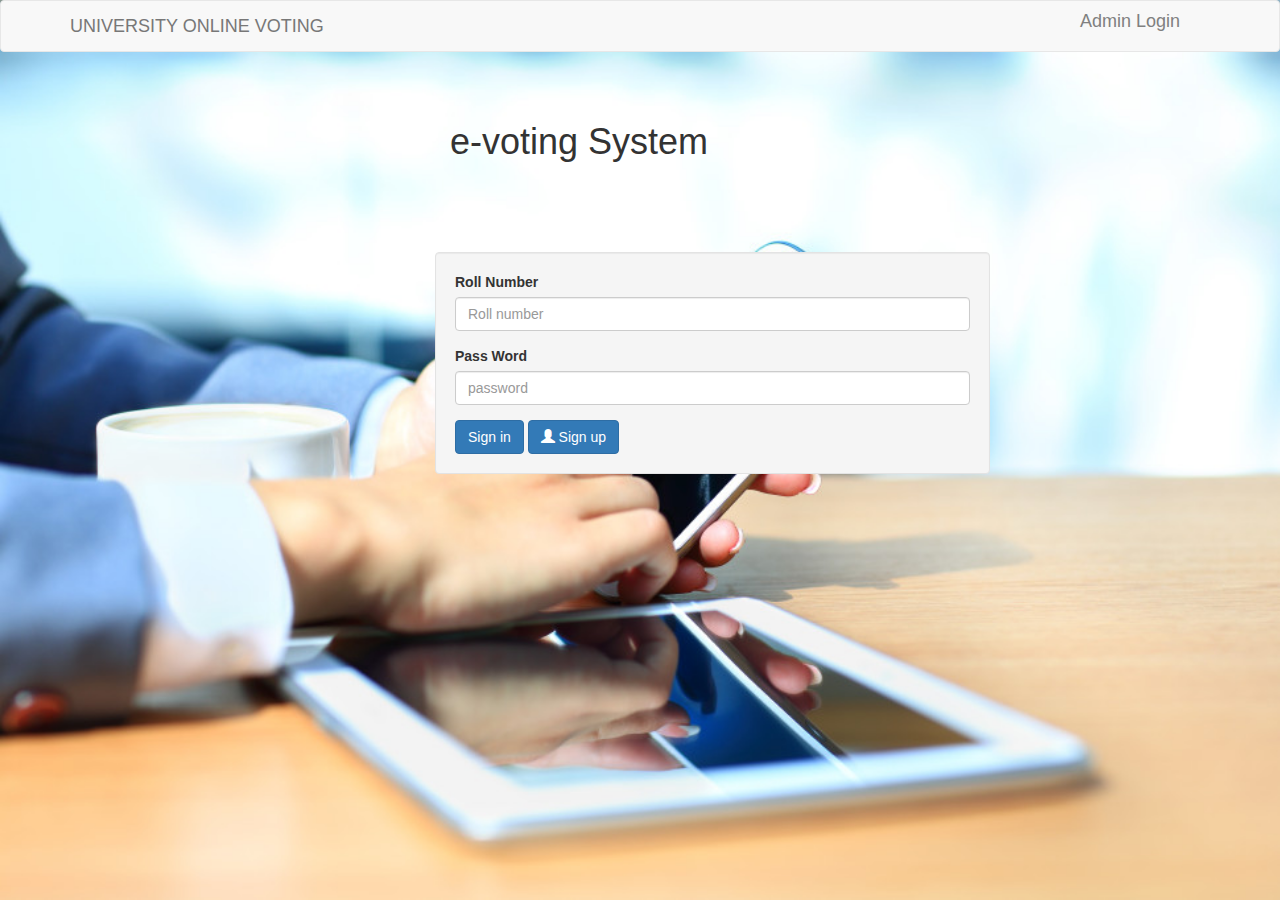
<file: index.html>
<!DOCTYPE html>
<html>
<head>
    <meta charset="utf-8">
    <meta http-equiv="X-UA-Compatible" content="IE=edge">
    <meta name="viewport" content="width=device-width, initial-scale=1">

	<title>E-Voting</title>

	<link href="css/bootstrap.min.css" rel="stylesheet">
	<link href="css/style.css" rel="stylesheet">
    <!--<script src="https://code.jquery/jquery-3.1.0.min.js"> </script>-->
	<script type="text/javascript" src="js/voting.js"></script>
</head>
<body>
 <nav class="navbar navbar-default ">
      <div class="container">
        <div class="navbar-header">
          <a class="navbar-brand" href="#" id="maintitle">UNIVERSITY ONLINE VOTING </a>
        </div>
        <div id="navbar" class="collapse navbar-collapse">

        <a href="adminlogin.html" id="heading" class="navbar-brand"> Admin Login </a>

        </div>
      </div>
    </nav> 

 <div class="container" style="margin-top:50px;">
	      <h1 class="col-md-offset-4">e-voting System </h1>
	         
     </div>
 
  <section id="main">

               <div class="container">

                <div class="row">

                    <div class="col-md-6 col-md-offset-4">
                      <form id="login" action="voting.html" class="well">

                       <!--<div class="form-group">
                            <label>User name</label>
                            <input type="text" class="form-control" placeholder="name" name="username">
                        </div>

                         <div class="form-group">
                            <label> Email </label>
                            <input type="Email" class="form-control" placeholder="email" name="email">
                        </div> -->

                        <div class="form-group">
                            <label> Roll Number </label>
                            <input type="Number" class="form-control" placeholder="Roll number" name="rollnumber">
                        </div>

                        <div class="form-group">
                            <label> Pass Word </label>
                            <input type="password" class="form-control" placeholder="password" name="password">
                        </div>
                        <button type="submit" class="btn btn-primary" name="signin" > Sign in</button>
                        <a type="submit" class="btn btn-primary" name="signup" data-toggle="modal" data-target="#addpage" href="#"> <span class="glyphicon glyphicon-user"> </span> Sign up</a>
                        
                      </form>


                    </div>
                </div>
                
             </div>

        </section> 

        <!-- THIS IS THE MODAL SECTION ADDPAGE ADMIN AND APPLY -->

               <div class="modal fade" id="addpage" tabindex="-1" role="dialog" aria-labelledby="myModalLabel">
		  <div class="modal-dialog" role="document">
		    <div class="modal-content">
		      <form>
		          <div class="modal-header">
		              <button type="button" class="close" data-dismiss="modal" aria-label="Close"><span aria-hidden="true">&times;</span></button>
		              <h4 class="modal-title" id="myModalLabel">Student Information</h4>
		           </div>
		                <div class="modal-body">
		                 
		                  <form id="signup" action="voting.html" class="well">

	                       <div class="form-group">
	                            <label>User name</label>
	                            <input type="text" class="form-control" placeholder="username" name="username">
	                        </div>

	                         <div class="form-group">
	                            <label> Email </label>
	                            <input type="Email" class="form-control" placeholder="email" name="email">
	                         </div> 

	                        <div class="form-group">
	                            <label> Roll Number </label>
	                            <input type="Number" class="form-control" placeholder="Roll number" name="rollnumber">
	                        </div>

                        <div class="form-group">
                            <label> Pass Word </label>
                            <input type="password" class="form-control" placeholder="password" name="password">
                        </div>

                        <div class="form-group">
                            <label> Academic Year</label>
                            <input type="number" class="form-control" placeholder="Academic Year" name="password">
                        </div>
    
                      </form>  


	                <div class="modal-footer">               
	                  <button type="submit" class="btn btn-primary"> <span class="glyphicon glyphicon-hand-right"></span> Sign up</button>
	                </div>
             </div>
        </form>
    </div>
  </div>
</div>

                <!-- Admin Modal -->

               <div class="modal fade" id="admin" tabindex="-1" role="dialog" aria-labelledby="myModalLabel">
      <div class="modal-dialog" role="document">
        <div class="modal-content">
          <form>
              <div class="modal-header">
                  <button type="button" class="close" data-dismiss="modal" aria-label="Close"><span aria-hidden="true">&times;</span></button>
                  <h4 class="modal-title" id="myModalLabel">Administration Login</h4>
               </div>
                    <div class="modal-body">
                     
                      <form id="signup" action="voting.html" class="well">

                           <div class="form-group">
                              <label> User</label>
                              <input type="Email" class="form-control" placeholder="email" name="email">
                           </div> 

                          <div class="form-group">
                              <label> Pass Word </label>
                              <input type="Number" class="form-control" placeholder="password" name="rollnumber">
                          </div>
    
                      </form>  


                  <div class="modal-footer">               
                    <button type="submit" class="btn btn-primary"> <span class="glyphicon"></span>Login</button>
                  </div>
             </div>
        </form>
    </div>
  </div>
</div>
   
         <!-- APPLICATION MODAL -->

               <div class="modal fade" id="apply" tabindex="-1" role="dialog" aria-labelledby="myModalLabel">
      <div class="modal-dialog" role="document">
        <div class="modal-content">
          <form>
              <div class="modal-header">
                  <button type="button" class="close" data-dismiss="modal" aria-label="Close"><span aria-hidden="true">&times;</span></button>
                  <h4 class="modal-title" id="myModalLabel">Apply Here</h4>
               </div>
                    <div class="modal-body">
                     
                      <form id="signup" action="voting.html" class="well">

                         <div class="form-group">
                              <label>Names </label>
                              <input type="text" class="form-control" placeholder="username" name="username">
                          </div>

                           <div class="form-group">
                              <label> Email </label>
                              <input type="Email" class="form-control" placeholder="email" name="email">
                           </div> 

                          <div class="form-group">
                              <label> Roll Number </label>
                              <input type="Number" class="form-control" placeholder="Roll number" name="rollnumber">
                          </div>
                          
                          <div class="form-group">
                              <label> Post </label>
                              <input type="text" class="form-control" placeholder="insertp ost" name="psot">
                          </div>

                        <div class="form-group">
                            <label>Attach your Profile </label>
                            <input type="password" class="form-control" placeholder="password" name="password">
                        </div>

                        <div class="form-group">
                            <label>Attach your cv.</label>
                            <input type="password" class="form-control" placeholder="password" name="password">
                        </div>
    
                      </form>  


                  <div class="modal-footer">               
                    <button type="submit" class="btn btn-primary"> <span class="glyphicon glyphicon-ok"></span> Apply </button>
                  </div>
             </div>
        </form>
    </div>
  </div>
</div>
     
<!-- Bootstrap core JavaScript
    ================================================== -->
    <!-- Placed at the end of the document so the pages load faster -->
    <script src="https://ajax.googleapis.com/ajax/libs/jquery/1.12.4/jquery.min.js"></script>
    <script src="js/bootstrap.min.js"> </script>

 </body>
</html>
</file>
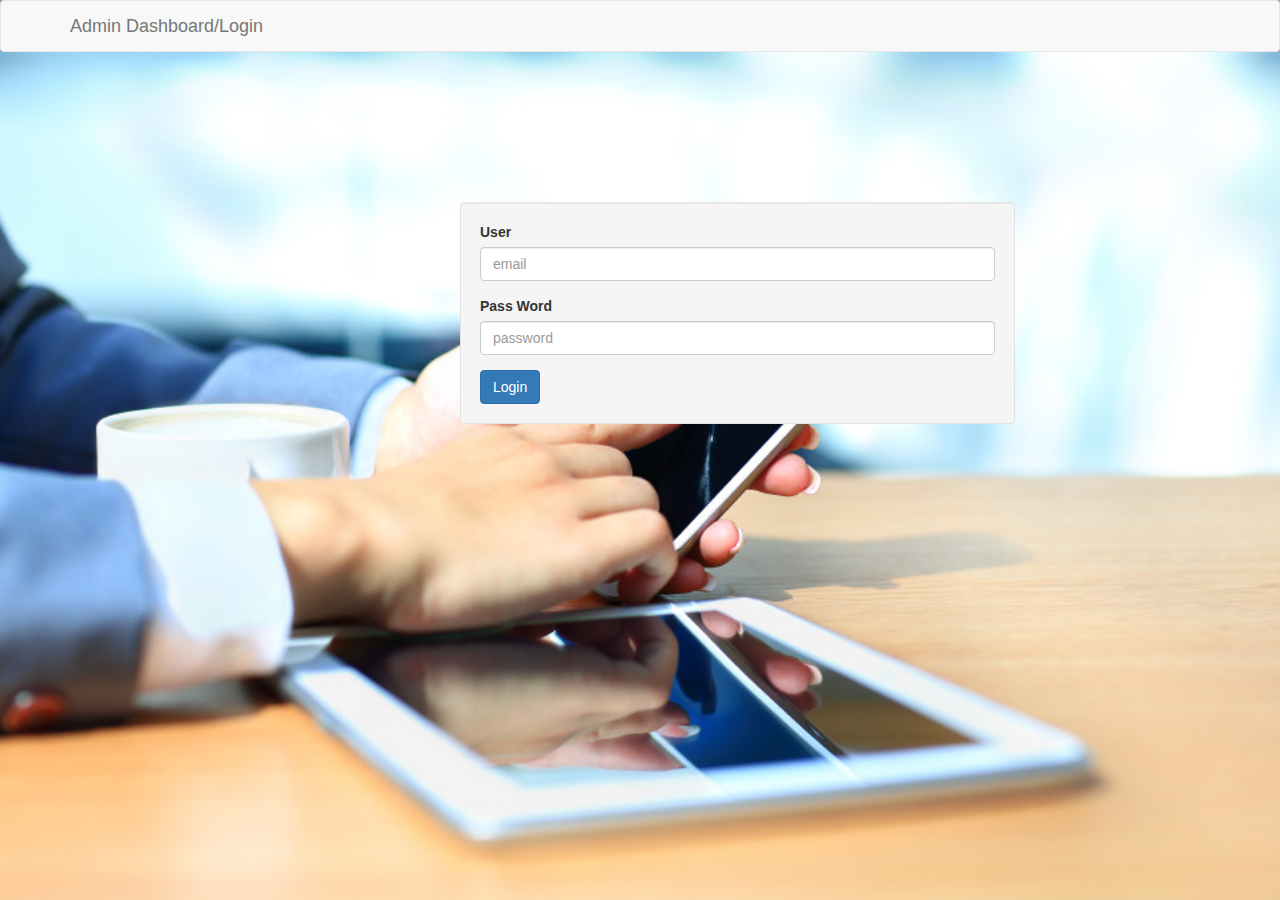
<file: adminlogin.html>
<!DOCTYPE html>
<html>
<head>
    <meta charset="utf-8">
    <meta http-equiv="X-UA-Compatible" content="IE=edge">
    <meta name="viewport" content="width=device-width, initial-scale=1">

	<title>Admin Login</title>

	<link href="css/bootstrap.min.css" rel="stylesheet">
	<link href="css/style.css" rel="stylesheet">
    <!--<script src="https://code.jquery/jquery-3.1.0.min.js"> </script>-->
	<script type="text/javascript" src="js/voting.js"></script>
</head>
<body>
 <nav class="navbar navbar-default ">
      <div class="container">
        <div class="navbar-header">
          <a class="navbar-brand" href="#" id="maintitle">Admin Dashboard/Login</a>
        </div>
        <div id="navbar" class="collapse navbar-collapse">

        <a href="admin.html">  </a>

        </div>
      </div>
    </nav> 

 <div class="container" style="margin-top:50px;">
	      <h1 class="col-md-offset-4"> </h1>
	         
     </div>
 
  <section id="main2">

               <div class="container">

                <div class="row">

                    <div class="col-md-6 col-md-offset-4">
                      <form id="signup" action="dashboard.html" class="well">

                           <div class="form-group">
                              <label> User</label>
                              <input type="Email" class="form-control" placeholder="email" name="email">
                           </div> 

                          <div class="form-group">
                              <label> Pass Word </label>
                              <input type="password" class="form-control" placeholder="password" name="rollnumber">
                          </div>
                          
                          <button type="submit" class="btn btn-primary "> <span class="glyphicon"></span>Login</button>
                      </form>  
                    </form>
                    </div>
                </div>
                
             </div>

        </section> 

     
<!-- Bootstrap core JavaScript
    ================================================== -->
    <!-- Placed at the end of the document so the pages load faster -->
    <script src="https://ajax.googleapis.com/ajax/libs/jquery/1.12.4/jquery.min.js"></script>
    <script src="js/bootstrap.min.js"> </script>

 </body>
</html>
</file>
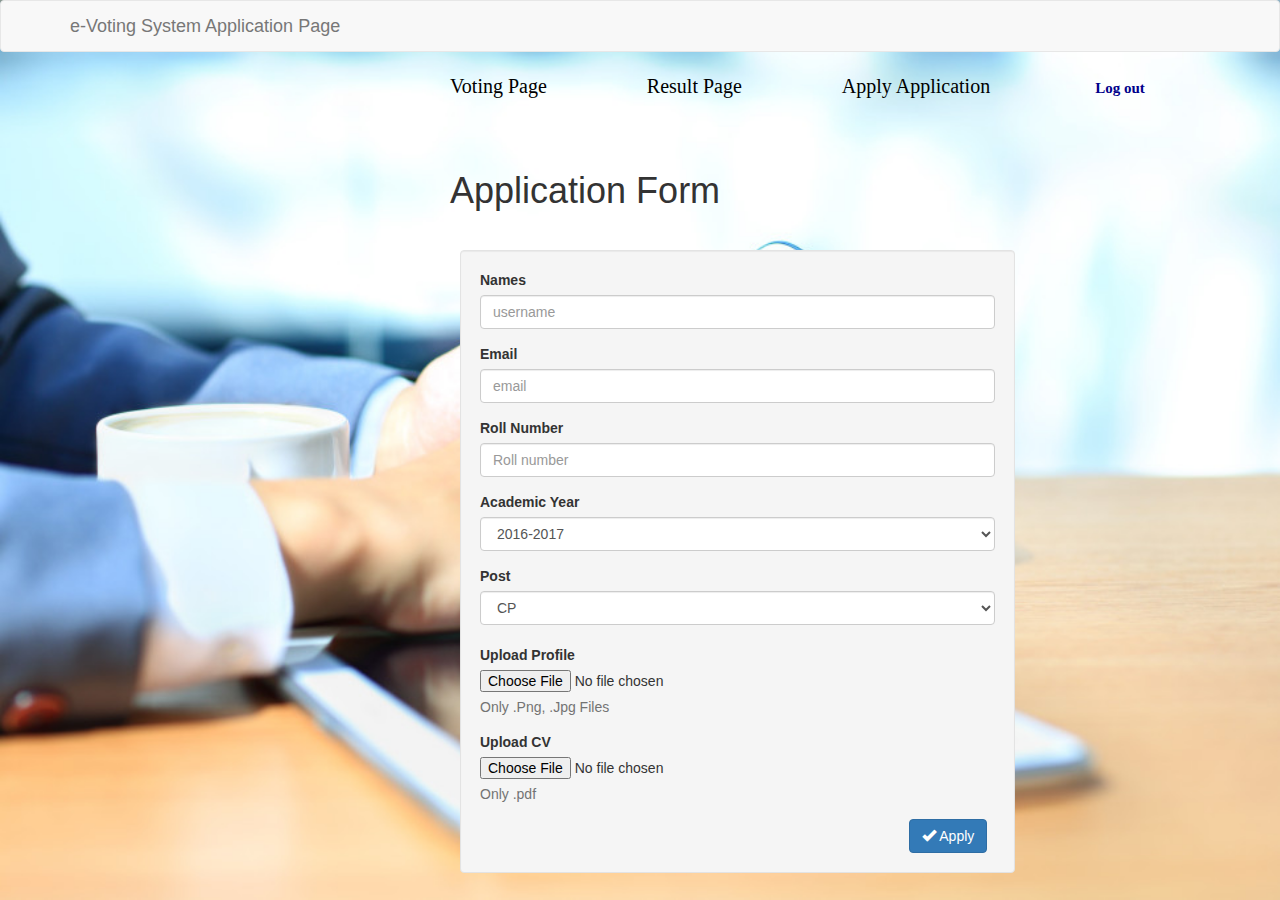
<file: apply.html>
<!DOCTYPE html>
<html>
<head>
    <meta charset="utf-8">
    <meta http-equiv="X-UA-Compatible" content="IE=edge">
    <meta name="viewport" content="width=device-width, initial-scale=1">

	<title>Apply Here</title>

	<link href="css/bootstrap.min.css" rel="stylesheet">
	<link href="css/style.css" rel="stylesheet">
    <!--<script src="https://code.jquery/jquery-3.1.0.min.js"> </script>-->
	<script type="text/javascript" src="js/voting.js"></script>
</head>
<body>
 <nav class="navbar navbar-default ">
      <div class="container">
        <div class="navbar-header">
          <a class="navbar-brand" href="#" id="maintitle">e-Voting System Application Page </a>
        </div>
        <div id="navbar" class="collapse navbar-collapse">

        <a href="admin.html">  </a>

        </div>
      </div>
    </nav> 
    <div class="container">
      <a  href="voting.html" style="margin-left:;font-family:georgia;font-size:20px; text-decoration:none;color:black;" id="vote1" class="col-md-offset-4">Voting Page </a>
      <a  href="results.html" style="margin-left:;font-family:georgian;font-size:20px;text-decoration:none;color:black;" id="result1" class="col-md-offset-1">Result Page </a>
      <a  href="apply.html" style="margin-left:;font-family:georgian;font-size:20px;text-decoration:none;color:black;" id="result1" class="col-md-offset-1">Apply Application </a>
      <a  href="index.html" style="margin-left:100px;font-family:georgia;text-decoration:none;color:darkblue;font-weight:bold;font-size:15px;" id="logout">Log out</a> 
      <!-- <h4 style="float:left; font-weight:bold; font-family:georgia;color:darkblue;"> Hi Willy</h4> -->
    </div>
 <div class="container" style="margin-top:50px;">
	      <h1 class="col-md-offset-4"> Application Form </h1>
	         
     </div>
 
  <section id="main1">

               <div class="container">

                <div class="row">

                    <div class="col-md-6 col-md-offset-4">
                      <form id="login" action="voting.html" class="well">

                        <form id="signup" action="voting.html" class="well">

                         <div class="form-group">
                              <label>Names </label>
                              <input type="text" class="form-control" placeholder="username" name="username">
                          </div>

                           <div class="form-group">
                              <label> Email </label>
                              <input type="Email" class="form-control" placeholder="email" name="email">
                           </div> 

                          <div class="form-group">
                              <label> Roll Number </label>
                              <input type="Number" class="form-control" placeholder="Roll number" name="rollnumber">
                          </div>

                          <div class="form-group">
                               <label> Academic Year </label>  
                              <select class="form-control">
                                 <option value="Academic year"> 2016-2017 </option>
                               </select>
                          </div>

                        <div>
                            <label> Post </label>  
                              <select class="form-control">
                                 <option value="Cp"> CP </option>
                                 <option value="cpa"> CPA </option>
                                 <option value="Advisors">Advisor</option>
                               </select>

                            </div>
                           <br>

                           <div class="form-group">

                             <label> Upload Profile </label>  
                              <input type="file">
                              <p class="help-block"> Only .Png, .Jpg Files </p>
                           </div>
                          <div class="form-group">

                            <label> Upload CV</label>  
                            <input type="file">
                            <p class="help-block"> Only .pdf </p>
                           </div> 

                            <button style="" type="submit" class="btn btn-primary col-md-offset-10"> <span class="glyphicon glyphicon-ok"></span> Apply </button>

                    </form>
                    </div>
                </div>
                
             </div>

        </section>

        <!-- <footer class="footer text-center" style="padding:10px;background:;">
            <h3 style="color:black;font-size:20px;color:lightgrey;">e-Voting system.&copy 2017 <small> Powered by ICT Club.</small>    </h3>          
           </footer>  -->

     
<!-- Bootstrap core JavaScript
    ================================================== -->
    <!-- Placed at the end of the document so the pages load faster -->
    <script src="https://ajax.googleapis.com/ajax/libs/jquery/1.12.4/jquery.min.js"></script>
    <script src="js/bootstrap.min.js"> </script>

 </body>
</html>
</file>
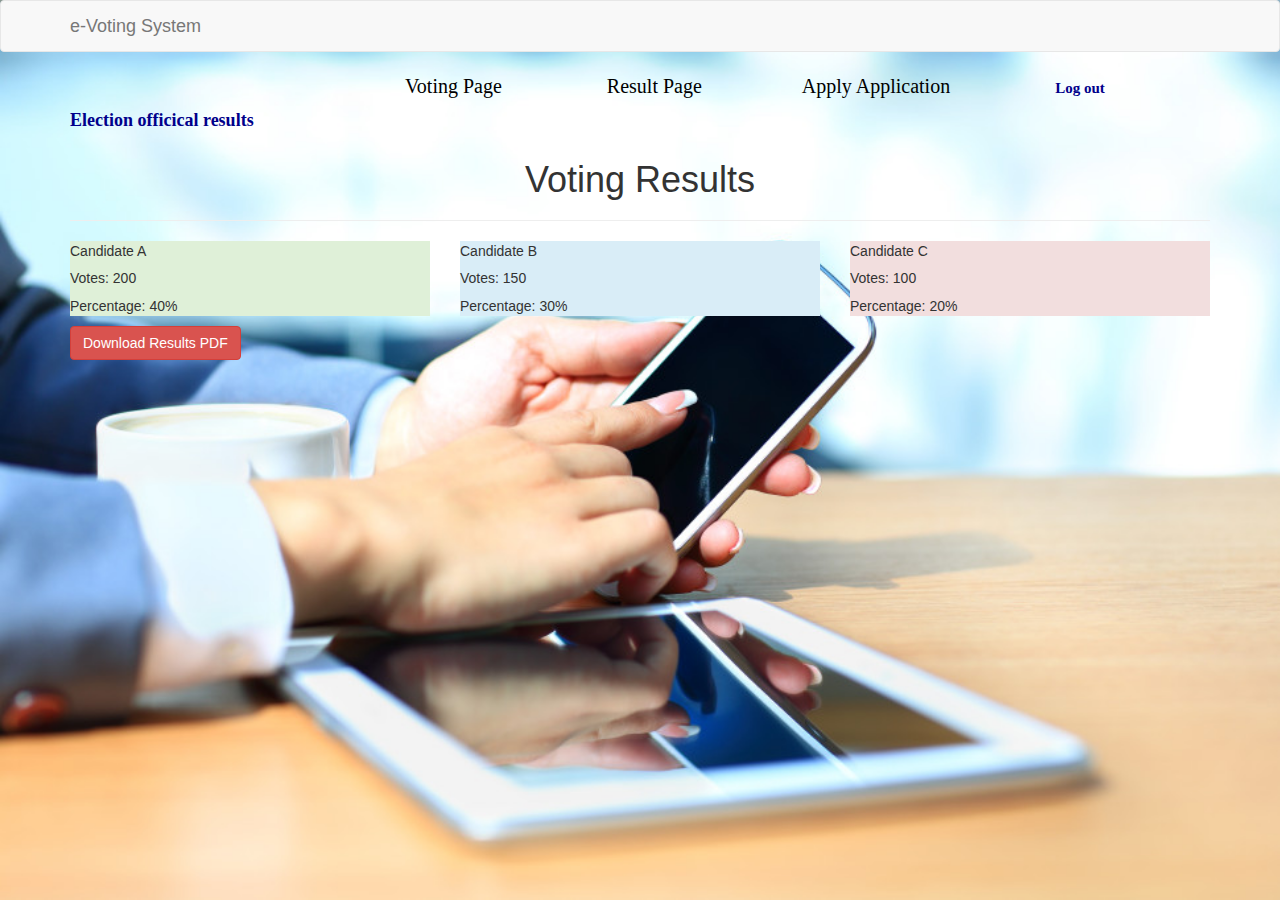
<file: results.html>
<!DOCTYPE html>
<html>
<head>
    <meta charset="utf-8">
    <meta http-equiv="X-UA-Compatible" content="IE=edge">
    <meta name="viewport" content="width=device-width, initial-scale=1">

	<title>E-Voting</title>

	<link href="css/bootstrap.min.css" rel="stylesheet">
	<link href="css/style.css" rel="stylesheet">
	<!--<script src="https://code.jquery/jquery-3.1.0.min.js"> </script>-->
	<script type="text/javascript" src="js/voting.js"></script>
</head>
<body style="">
 <nav class="navbar navbar-default ">
      <div class="container">
        <div class="navbar-header">
          <a class="navbar-brand" href="#" style="">e-Voting System </a>
        </div>
        
      </div>
    </nav>
    
     <div class="container" style="">
         <a  href="voting.html" style="margin-left:335px;font-family:georgia;font-size:20px; text-decoration:none;color:black;" id="vote1" class="col-md-offset-0">Voting Page </a>
          <a  href="results.html" style="margin-left:100px;font-family:georgia;font-size:20px;text-decoration:none;color:black;" id="result1" class="col-md-offset-1" >Result Page </a>
          <a  href="apply.html" style="margin-left:;font-family:georgian;font-size:20px;text-decoration:none;color:black;" id="result1" class="col-md-offset-1">Apply Application </a>
          <a  href="index.html" style="margin-left:100px;font-family:georgia;font-size:15px;text-decoration:none;color:darkblue;font-weight:bold;" id="logout">Log out</a>
          <h4 style="float:left; font-weight:bold; font-family:georgia;color:darkblue;"> Election officical results</h4>
        </div>


        <!-- write a UI code for display result of vote -->
        <div class="container my-5">
          <h1 class="text-center">Voting Results</h1>
          <hr>
          <div class="row">
            <div class="col-sm-4">
              <div class="card bg-success text-white">
                <div class="card-header">Candidate A</div>
                <div class="card-body">
                  <h5 class="card-title">Votes: 200</h5>
                  <p class="card-text">Percentage: 40%</p>
                </div>
              </div>
            </div>
            <div class="col-sm-4">
              <div class="card bg-info text-white">
                <div class="card-header">Candidate B</div>
                <div class="card-body">
                  <h5 class="card-title">Votes: 150</h5>
                  <p class="card-text">Percentage: 30%</p>
                </div>
              </div>
            </div>
            <div class="col-sm-4">
              <div class="card bg-danger text-white">
                <div class="card-header">Candidate C</div>
                <div class="card-body">
                  <h5 class="card-title">Votes: 100</h5>
                  <p class="card-text">Percentage: 20%</p>
                </div>
              </div>
            </div>
          </div>
        </div>
        
       <div class="container">
        <button class="btn btn-danger" id="download"> Download Results PDF</button>
       </div>
         




    <!-- <footer class="footer text-center" style="padding:10px;background:;">
       <h3 style="color:black;font-size:20px;color:lightgrey;">Election Results.&copy 2017 <small> Powered by ICT Club.</small>    </h3>          
      </footer> -->
</body>
</html>
</file>
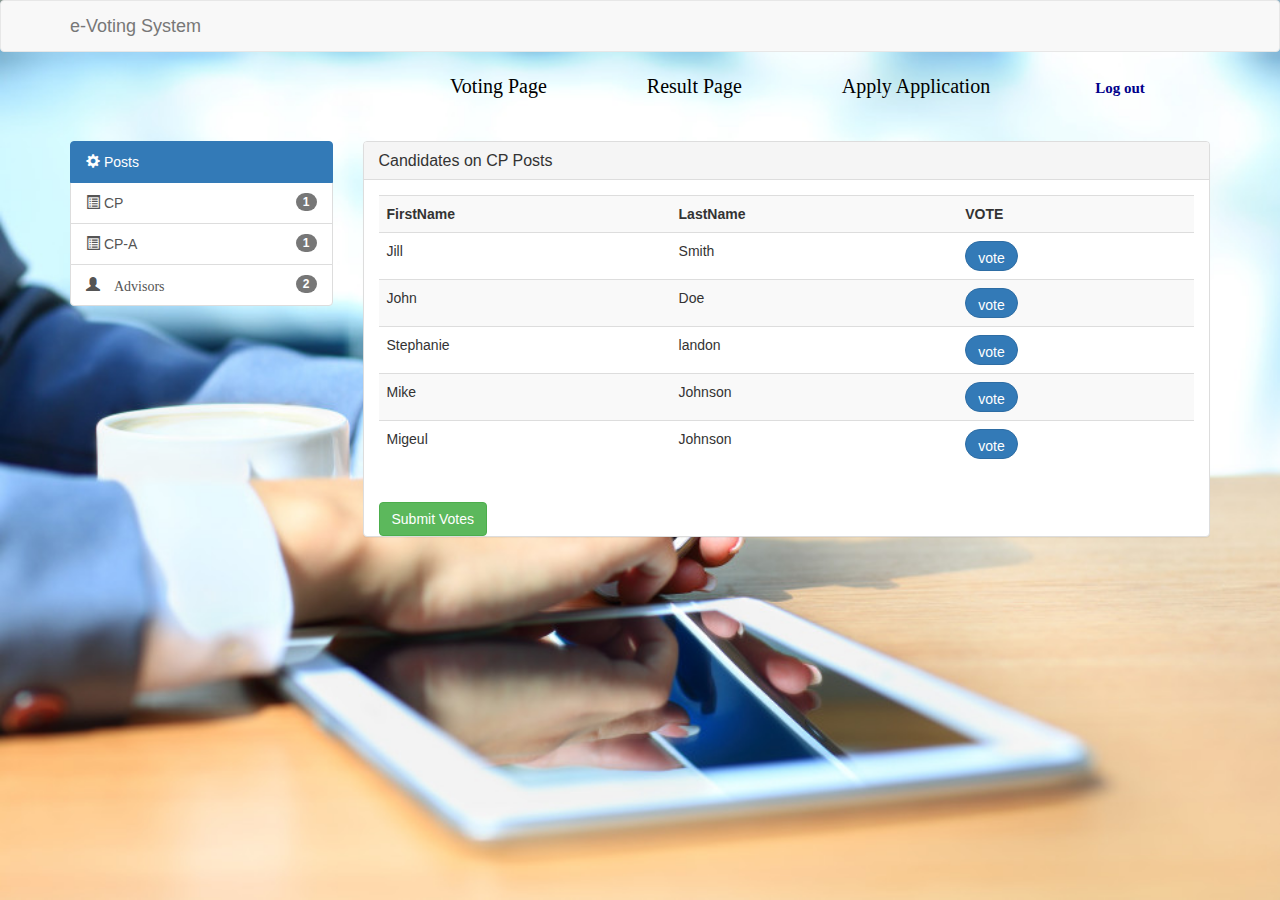
<file: voting.html>
<!DOCTYPE html>
<html>
<head>
    <meta charset="utf-8">
    <meta http-equiv="X-UA-Compatible" content="IE=edge">
    <meta name="viewport" content="width=device-width, initial-scale=1">

	<title>E-Voting</title>

	<link href="css/bootstrap.min.css" rel="stylesheet">
	<link href="css/style.css" rel="stylesheet">
	<!--<script src="https://code.jquery/jquery-3.1.0.min.js"> </script>-->
	<script type="text/javascript" src="js/voting.js"></script>
</head>
<body>
 <nav class="navbar navbar-default ">
      <div class="container">
        <div class="navbar-header">
          <a class="navbar-brand" href="#" style="">e-Voting System </a>
        </div>
        
      </div>
    </nav>

        <div class="container">
          <a  href="voting.html" style="margin-left:;font-family:georgia;font-size:20px; text-decoration:none;color:black;" id="vote1" class="col-md-offset-4">Voting Page </a>
          <a  href="results.html" style="margin-left:;font-family:georgian;font-size:20px;text-decoration:none;color:black;" id="result1" class="col-md-offset-1">Result Page </a>
          <a  href="apply.html" style="margin-left:;font-family:georgian;font-size:20px;text-decoration:none;color:black;" id="result1" class="col-md-offset-1">Apply Application </a>
          <a  href="index.html" style="margin-left:100px;font-family:georgia;text-decoration:none;color:darkblue;font-weight:bold;font-size:15px;" id="logout">Log out</a> 
          <!-- <h4 style="float:left; font-weight:bold; font-family:georgia;color:darkblue;"> Hi Willy</h4> -->
        </div>
     
     <div class="container" style="margin-top:40px;">

        <div class="row">
            
            <div class="col-md-3">

               <div class="list-group ">

                       <a href="#" class="list-group-item active main-color-bg">  <span class="glyphicon glyphicon-cog" aria-hidden="true">    </span> Posts </a>
                       <a href="#" class="list-group-item"><span class="glyphicon glyphicon-list-alt" aria-hidden="true"></span> CP<span class="badge"> 1 </span> </a>
                      <a href="#" class="list-group-item"><span class="glyphicon glyphicon-list-alt" aria-hidden="true"></span> CP-A <span class="badge"> 1 </span></a>
                     <a href="#" class="list-group-item"><span class="glyphicon glyphicon-user " aria-hidden="true"> Advisors 
                     </span> <span class="badge"> 2</span></a>
                </div>      
    </div>

    <div class="col-md-6" style="width:75%;">

        <!-- LATEST USERS-->

                   <div class="panel panel-default">
                        <div class="panel-heading">
                           <h3 class="panel-title">Candidates on CP Posts </h3>
                        </div>
                        
                        <div class="panel-body">

                             <table class="table table-striped table-hover ">
                                   
                                   <tr>
                                     <th> FirstName</th>
                                     <th> LastName</th>
                                     <th> VOTE </th>
                                   </tr>

                                   <tr>
                                     <td> Jill</td>
                                     <td> Smith</td>
                                     <td><input type="button" value="vote" class="btn btn-primary" style="height:30px;border-radius:30px;"></td>
                                   </tr>

                                   <tr>
                                     <td> John</td>
                                     <td> Doe</td>
                                     <td> <input type="button" value="vote" class="btn btn-primary" style="height:30px;border-radius:30px;"></td>
                                   </tr>
                                   
                                    <tr>
                                     <td> Stephanie</td>
                                     <td> landon</td>
                                     <td> <input type="button" value="vote" class="btn btn-primary " style="height:30px;border-radius:30px;"></td>
                                   </tr>

                                    <tr>
                                     <td> Mike</td>
                                     <td> Johnson</td>
                                     <td> <input type="button" value="vote" class="btn btn-primary " style="height:30px;border-radius:30px;"></td>
                                   </tr>

                                   <tr>
                                     <td> Migeul </td>
                                     <td> Johnson</td>
                                     <td> <input type="button" value="vote" class="btn btn-primary" style="height:30px;border-radius:30px;"></td>
                                   </tr>
                              </table>       
                        </div>

                        <div class="container">
                          <button class="btn btn-success" id="download"> Submit Votes </button>
                        </div>  
                   </div>

              </div>
           
            </div> 
        </div> 

<!-- <footer class="footer text-center" style="padding:10px;background:;">
       <h3 style="color:black;font-size:20px;color:lightgrey;">e-Voting system.&copy 2017 <small> Powered by ICT Club.</small>    </h3>          
      </footer> -->
  </body>
</html>
</file>
<file: css/style.css>
body
{
	background-color:#f4f4f4;
  background: url(../imag/web12.jpg) no-repeat ;
  background-size:cover;
  background-attachment:fixed;
}

#main
{

  margin-top: 80px;
  margin-left:-50px;
  
}

#main1{

  margin-top: 30px;
}

#main2
{
  margin-top:80px;
}

.links a:{

  color:darkgrey;
}


@media(max-width:700px) {
    
     #maintitle {
      margin-top:-10px;
       font-size:15px;
     }

     #main
     {
      margin-left:10px;
     }
     
     #result1{

      color:green;
     }
     
     #admin{

        margin-right:200px;

     }
  }

  #heading
  {
    float: right;
    font-size: 18px;
    color: gray;
    padding-top: 10px;
  }
</file>
